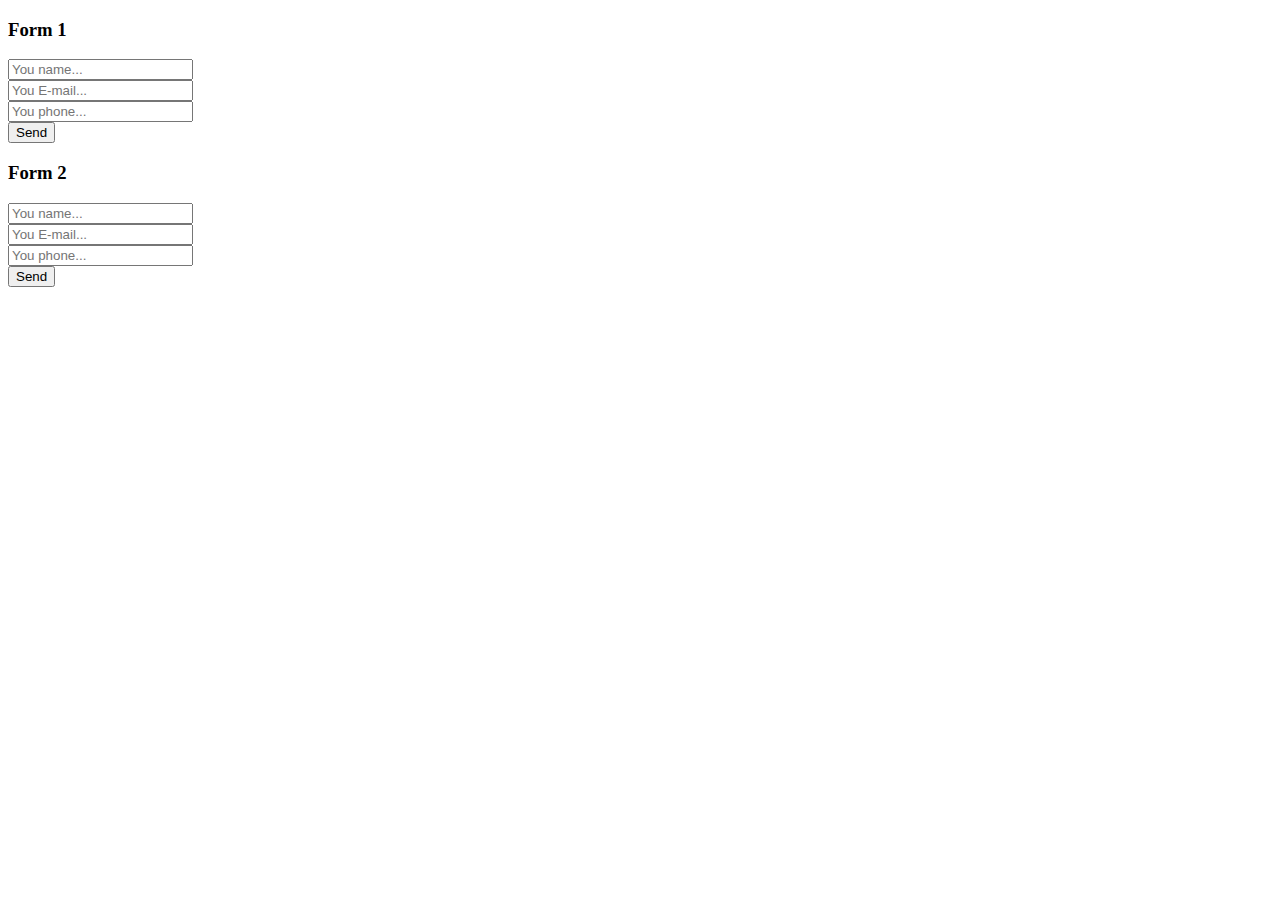
<file: BraxtonGULP/assets/uniMail-master/script/index.html>
<!DOCTYPE html>
<html lang="en">
<head>
	<meta charset="UTF-8">
	<title>uniMail</title>
	<script src="script.js" defer></script>
</head>
<body>

	<form class="uniForm">

		<h3>Form 1</h3>

		<!-- Hidden Required Fields -->
		<input type="hidden" name="project_name" value="Site Name">
		<input type="hidden" name="admin_email" value="admin@gmail.com">
		<input type="hidden" name="form_subject" value="Form Subject 1">
		<!-- END Hidden Required Fields -->

		<input type="text" name="Name" placeholder="You name..." required><br>
		<input type="text" name="E-mail" placeholder="You E-mail..." required><br>
		<input type="text" name="Phone" placeholder="You phone..."><br>

		<button>Send</button>

	</form>

	<form class="uniForm">

		<h3>Form 2</h3>

		<!-- Hidden Required Fields -->
		<input type="hidden" name="project_name" value="Site Name">
		<input type="hidden" name="admin_email" value="admin@gmail.com">
		<input type="hidden" name="form_subject" value="Form Subject 2">
		<!-- END Hidden Required Fields -->

		<input type="text" name="Name" placeholder="You name..." required><br>
		<input type="text" name="E-mail" placeholder="You E-mail..." required><br>
		<input type="text" name="Phone" placeholder="You phone..."><br>

		<button>Send</button>

	</form>

</body>
</html>
</file>
